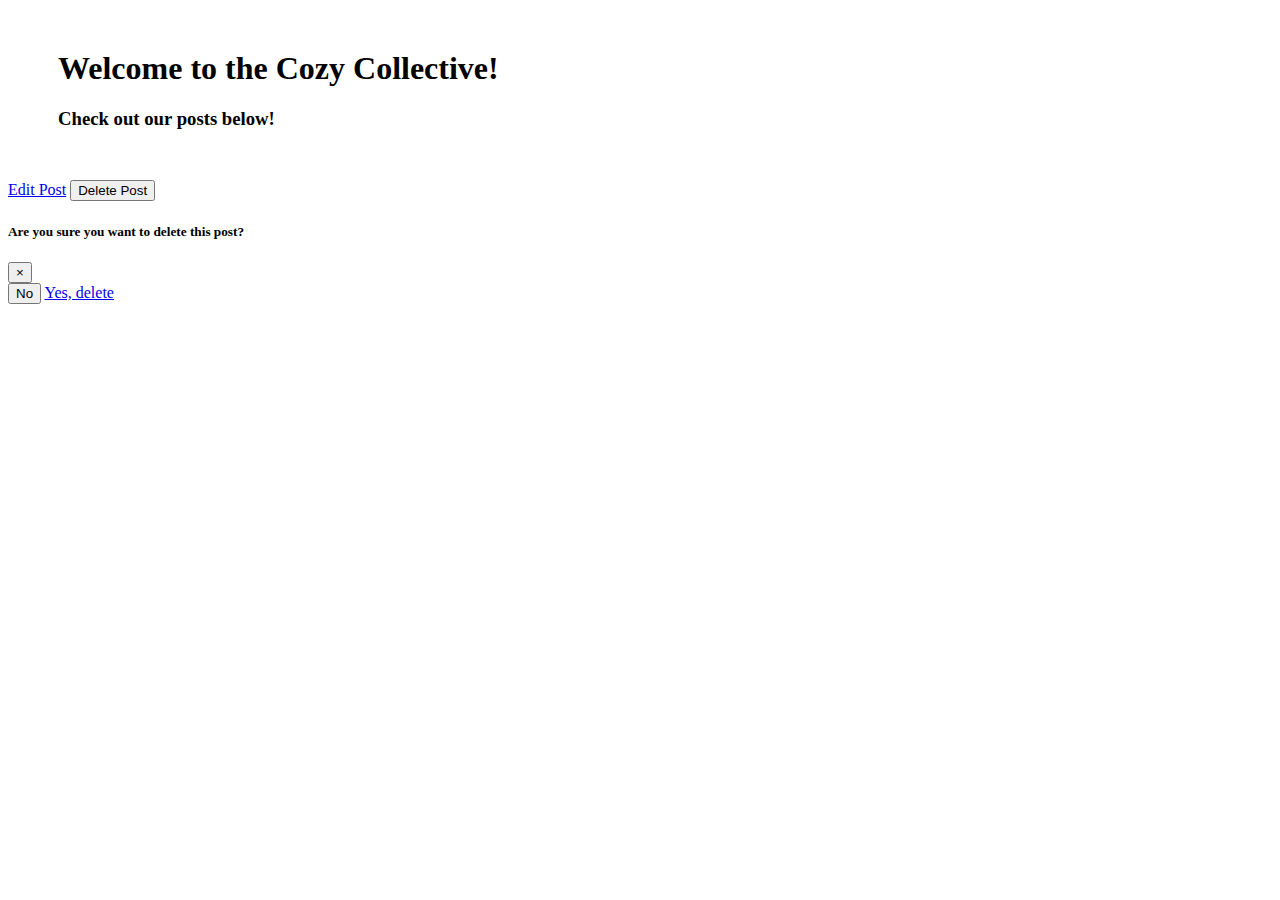
<file: techtalentblog/src/main/resources/templates/blogpost/index.html>
<!DOCTYPE html>
<html xmlns:th="http://www.thymeleaf.org">

<head>
    <meta charset="UTF-8">
    <meta name="viewport" content="width=device-width, initial-scale=1.0">
    <div th:replace="fragments/styling :: headStyles"></div>
    <title>Blog Site</title>
</head>

<body>
    <div th:replace="fragments/navbar :: navbar"></div>
    <div style="margin: 50px;" class="text-center">

        <H1>Welcome to the Cozy Collective!</H1>
        <h3>Check out our posts below!</h3>
    </div>

    <div class="container">
        <div class="row de-flex justify-content-around">
            <div th:each="blog:${posts}">
                <div class="card col-md-6 p-0 mb-3">

                    <div class="card-header">
                        <h4 th:text="${blog.title}"></h4>
                    </div>
                    <div class="card-body">
                        <p class="card-text" th:text="${blog.author}"></p>
                        <p class="card-text" th:text="${blog.blogEntry}"></p>
                    </div>
                    <div class="card-footer">
                        <div class="form-group">
                            <a href="#" th:href="@{blogpost/edit/{id}(id=${blog.id})}" class="card-line btn btn-info">Edit Post</a>
                            <!-- <a href="#" th:href="@{blogpost/delete/{id}(id=${blog.id})}" class="card-link btn btn-danger">Delete Post</a> -->
                            <button type="button" class="btn btn-danger" data-toggle="modal" data-target="#exampleModal">
                                Delete Post
                              </button>
                        </div>
                        </form>
                        <div class="modal fade" id="exampleModal" tabindex="-1" aria-labelledby="exampleModalLabel" aria-hidden="true">
                            <div class="modal-dialog">
                              <div class="modal-content">
                                <div class="modal-header">
                                  <h5 class="modal-title" id="exampleModalLabel">Are you sure you want to delete this post?</h5>
                                  <button type="button" class="close" data-dismiss="modal" aria-label="Close">
                                    <span aria-hidden="true">&times;</span>
                                  </button>
                                </div>
                                <!-- <div class="modal-body">
                                  ...
                                </div> -->
                                <div class="modal-footer">
                                  <button type="button" class="btn btn-secondary" data-dismiss="modal">No</button>
                                  <a  href="#" th:href="@{blogpost/delete/{id}(id=${blog.id})}" class="btn btn-danger">Yes, delete</a>
                                </div>
                              </div>
                            </div>
                          </div>
                    </div>
                </div>
            </div>
        </div>
    </div>

<!-- Button trigger modal -->

  
  <!-- Modal -->
  
    <div th:replace="fragments/styling :: bodyLinks"></div>


</body>

</html>
</file>
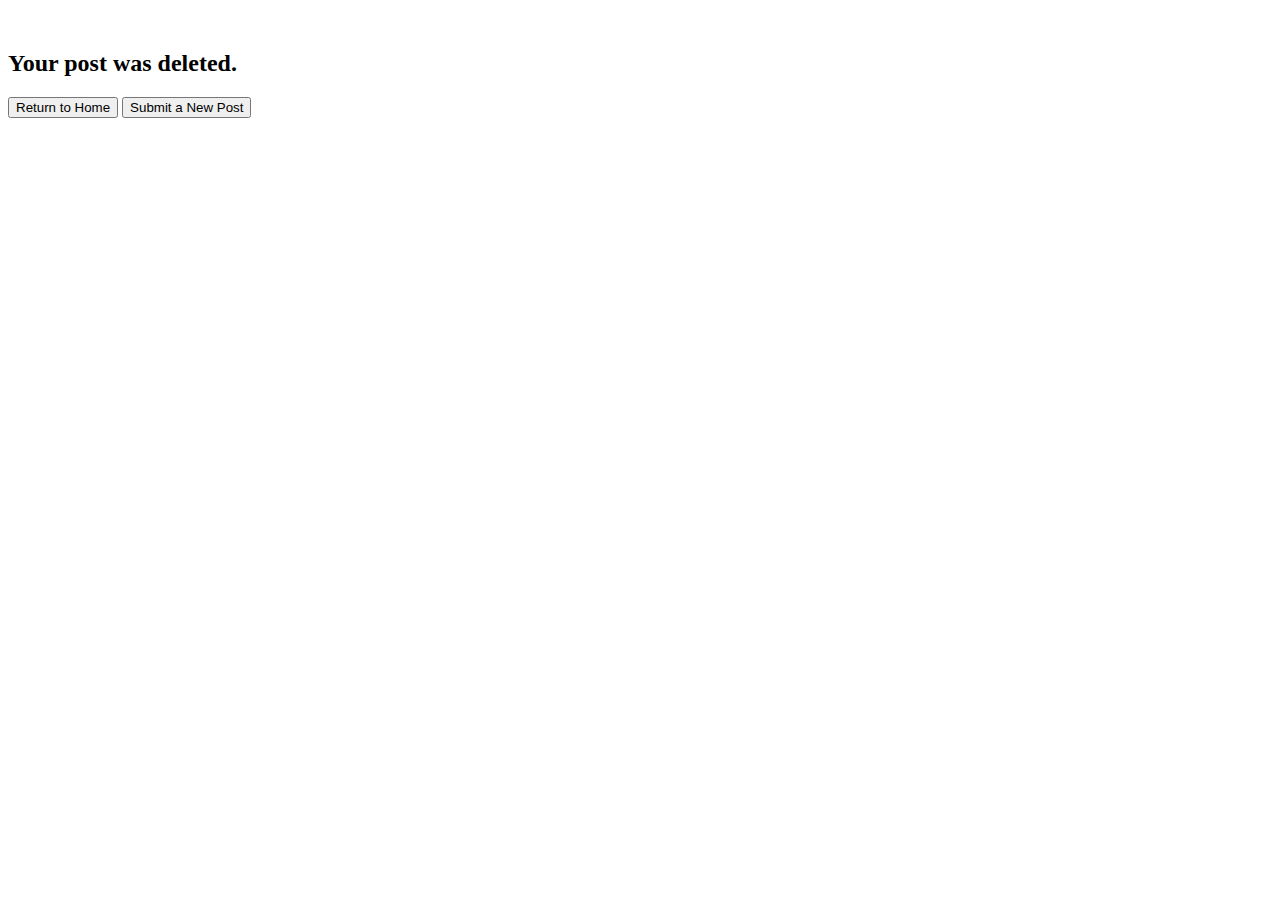
<file: techtalentblog/src/main/resources/templates/blogpost/delete.html>
<!DOCTYPE html>
<html xmlns:th="http://www.thymeleaf.org">

<head>
    <meta charset="UTF-8">
    <meta name="viewport" content="width=device-width, initial-scale=1.0">
    <div th:replace="fragments/styling :: headStyles" ></div>
    <title>Blog Post Deleted</title>
</head>

<body>
  <div th:replace="fragments/navbar :: navbar"></div>
    <div class="container">
        <div style="margin: 50px;"class="text-center"></div>
    
           <h2> Your post was deleted.</h2>
        
        <div class="row">
            <div class="col-md">
          <a th:href="@{/}"><button class="btn btn-info">Return to Home</button></a>
          <a th:href="@{/blogpost/new}"><button class= "btn btn-info">Submit a New Post</button></a>
        </div>
    </div>
    </div>
      
    <div th:replace="fragments/styling :: bodyLinks"></div>

</body>

</html>
</file>
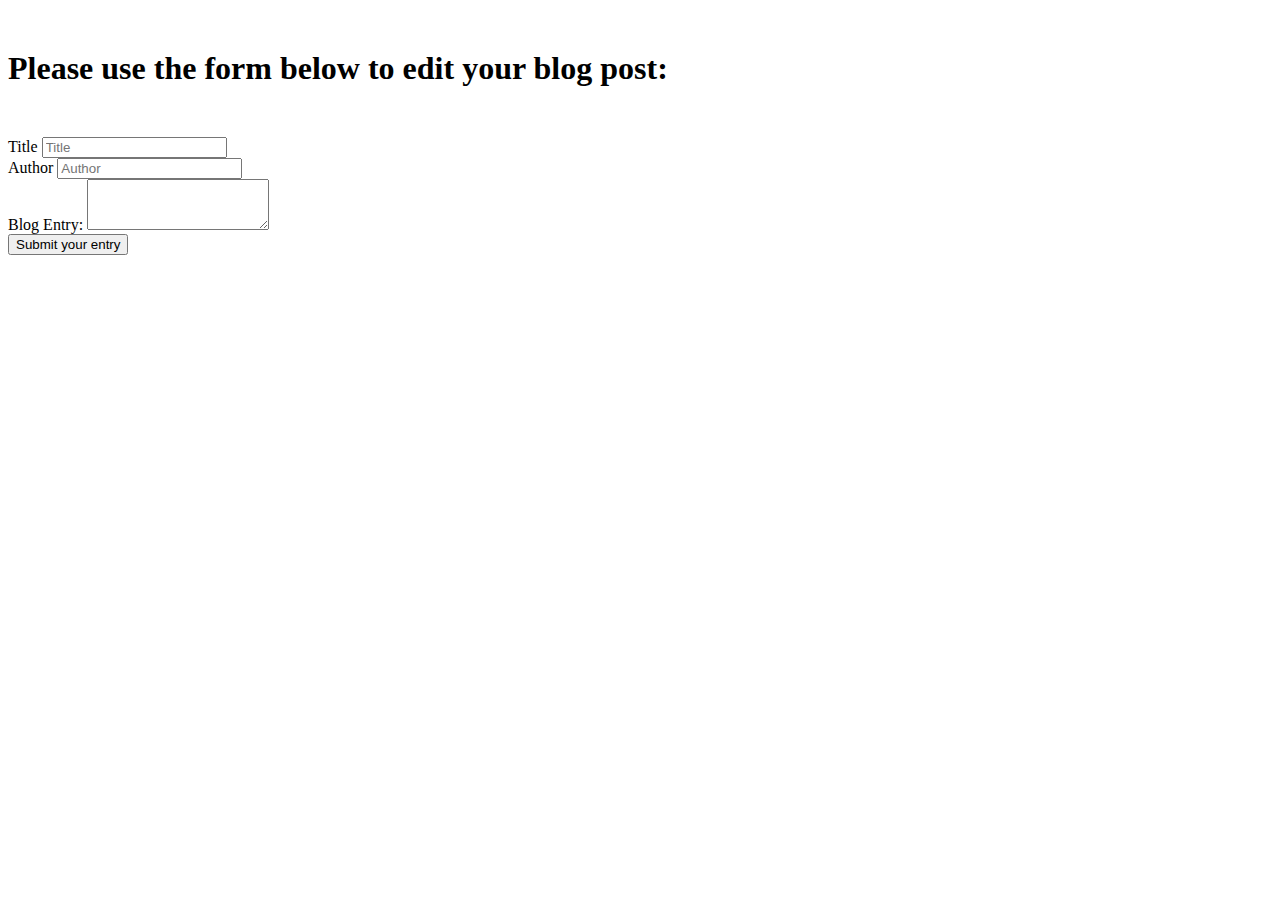
<file: techtalentblog/src/main/resources/templates/blogpost/edit.html>
<!DOCTYPE html>
<html xmlns:th="http://www.thymeleaf.org">

<head>
    <meta charset="UTF-8">
    <meta name="viewport" content="width=device-width, initial-scale=1.0">
    <div th:replace="fragments/styling :: headStyles" ></div>
    <title>Edit Blog Post</title>
</head>
<body>
  <div th:replace="fragments/navbar :: navbar" ></div>
  <div class="container">
    <div style="margin: 50px;"></div>
      <h1>Please use the form below to edit your blog post:</h1>
      <div style="margin: 50px;"></div>
      <form action="#" th:action="@{/blogpost/update/{id}(id=${blogPost.id})}" th:object="${blogPost}" method="post">
        <div class="form-group">
          <label for="formGroupExampleInput">Title</label>
          <input type="text" th:field="*{title}" class="form-control" id="formGroupExampleInput" placeholder="Title">
        </div>
        <div class="form-group">
          <label for="formGroupExampleInput2">Author</label>
          <input type="text" th:field="*{author}"  class="form-control" id="formGroupExampleInput2" placeholder="Author">
        </div>
        <div class="form-group">
            <label for="exampleFormControlTextarea1">Blog Entry:</label>
            <textarea class="form-control" id="exampleFormControlTextarea1" rows="3" th:field="*{blogEntry}"></textarea>
          </div>
          <a th:href="@{/blogpost/result}">
            <button class="btn btn-info">Submit your entry</button>
            </a>
      </form>
  

</div>
<div th:replace="fragments/styling :: bodyLinks"></div>
</body>
</html>
</file>
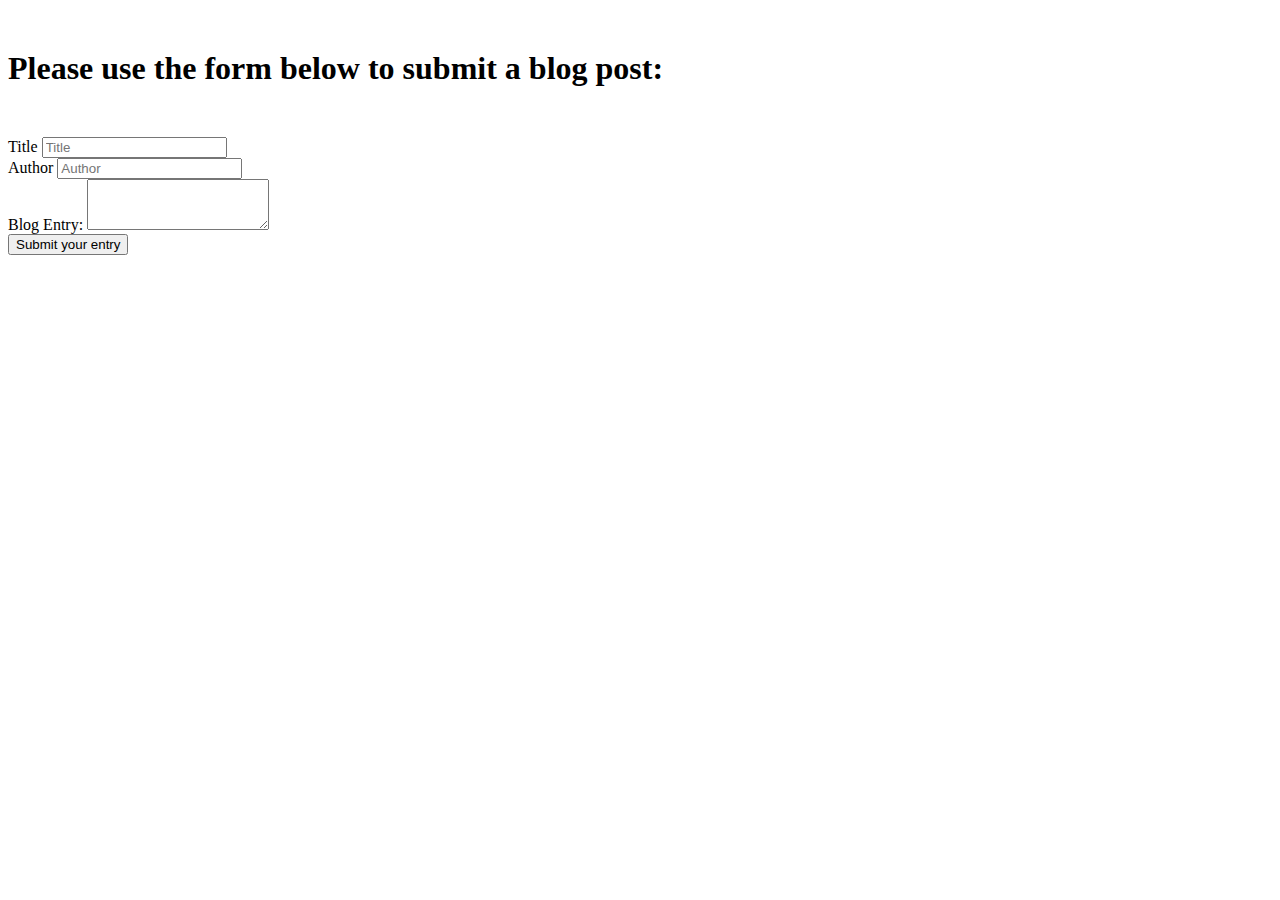
<file: techtalentblog/src/main/resources/templates/blogpost/new.html>
<!DOCTYPE html>
<html xmlns:th="http://www.thymeleaf.org">

<head>
    <meta charset="UTF-8">
    <meta name="viewport" content="width=device-width, initial-scale=1.0">
    <div th:replace="fragments/styling :: headStyles" ></div>
    <title>New Blog Post</title>
</head>
<body>
  <div th:replace="fragments/navbar :: navbar" ></div>
  <div class="container">
    <div style="margin: 50px;"></div>
      <h1>Please use the form below to submit a blog post:</h1>
      <div style="margin: 50px;"></div>
      <form action="#" th:action="@{/blogpost}" th:object="${blogPost}" method="post">
        <div class="form-group">
          <label for="formGroupExampleInput">Title</label>
          <input type="text" th:field="*{title}" class="form-control" id="formGroupExampleInput" placeholder="Title">
        </div>
        <div class="form-group">
          <label for="formGroupExampleInput2">Author</label>
          <input type="text" th:field="*{author}"  class="form-control" id="formGroupExampleInput2" placeholder="Author">
        </div>
        <div class="form-group">
            <label for="exampleFormControlTextarea1">Blog Entry:</label>
            <textarea class="form-control" id="exampleFormControlTextarea1" rows="3" th:field="*{blogEntry}"></textarea>
          </div>
          <!-- <a th:href="@{/blogpost/result}"> -->
            <button class="btn btn-info" type="submit">Submit your entry</button>
            <!-- </a> -->
      </form>
  

</div>
<div th:replace="fragments/styling :: bodyLinks"></div>
</body>
</html>
</file>
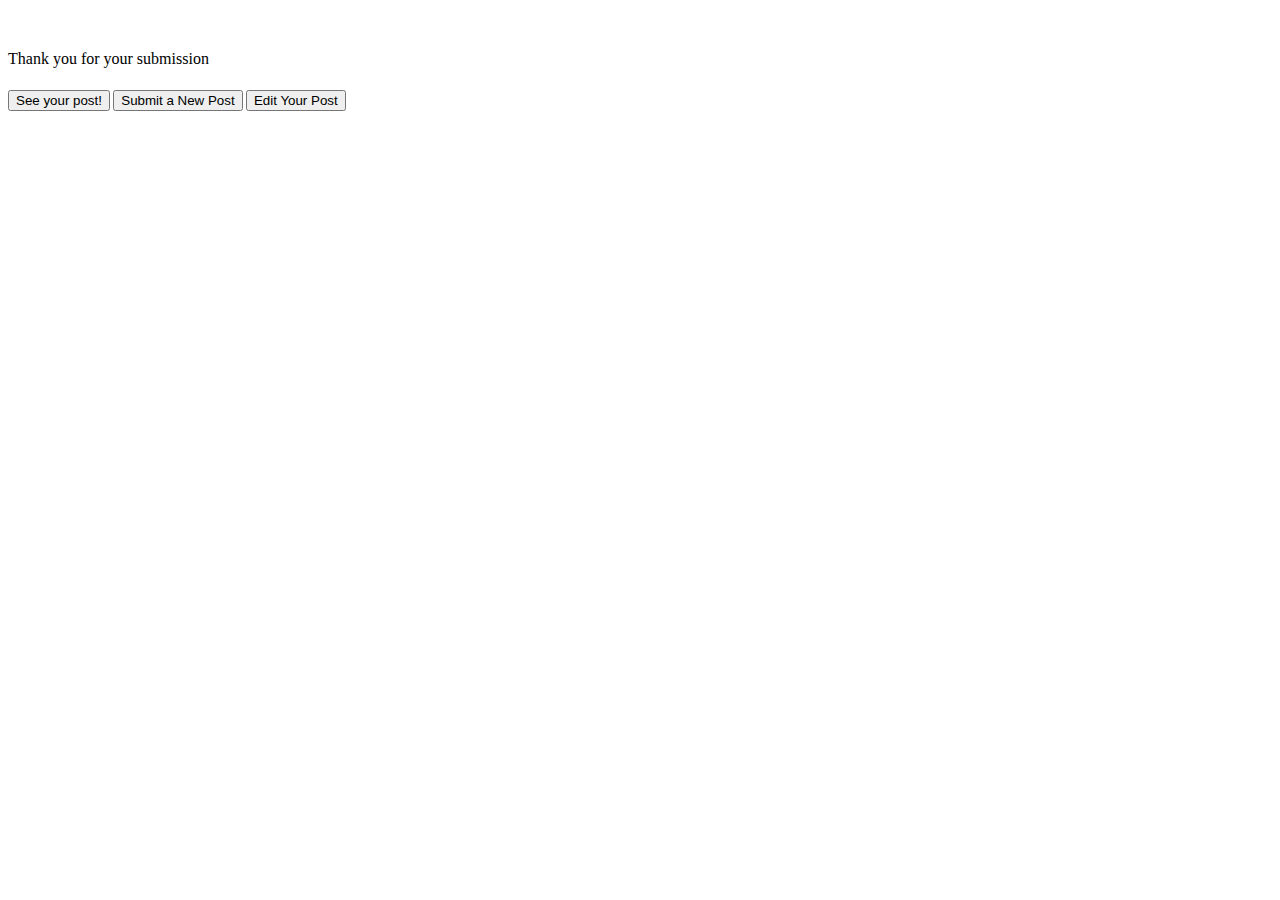
<file: techtalentblog/src/main/resources/templates/blogpost/result.html>
<!DOCTYPE html>
<html xmlns:th="http://www.thymeleaf.org">

<head>
    <meta charset="UTF-8">
    <meta name="viewport" content="width=device-width, initial-scale=1.0">
    <div th:replace="fragments/styling :: headStyles" ></div>
    <title>New Blog Post Created</title>
</head>

<body>
  <div th:replace="fragments/navbar :: navbar"></div>
    <div class="container">
        <div style="margin: 50px;"></div>
    <div class="card">
        <div class="card-header">
            Thank you for your submission
        </div>
        <div class="card-body">
          <h3 class="card-title" th:text="${blogPost.title}"/>
          <h5 class="card-title" th:text="${blogPost.author}"/>
          <p class="card-text" th:text="${blogPost.blogEntry}" />
          <a th:href="@{/}"><button class="btn btn-info">See your post!</button></a>
          <a th:href="@{/blogpost/new}"><button class= "btn btn-info">Submit a New Post</button></a>
          <a th:href="@{/blogpost/edit/{id}(id = ${blogPost.id})}"><button class= "btn btn-info">Edit Your Post</button></a>

        </div>
      </div>
    </div>
    <div th:replace="fragments/styling :: bodyLinks"></div>
</body>

</html>
</file>
